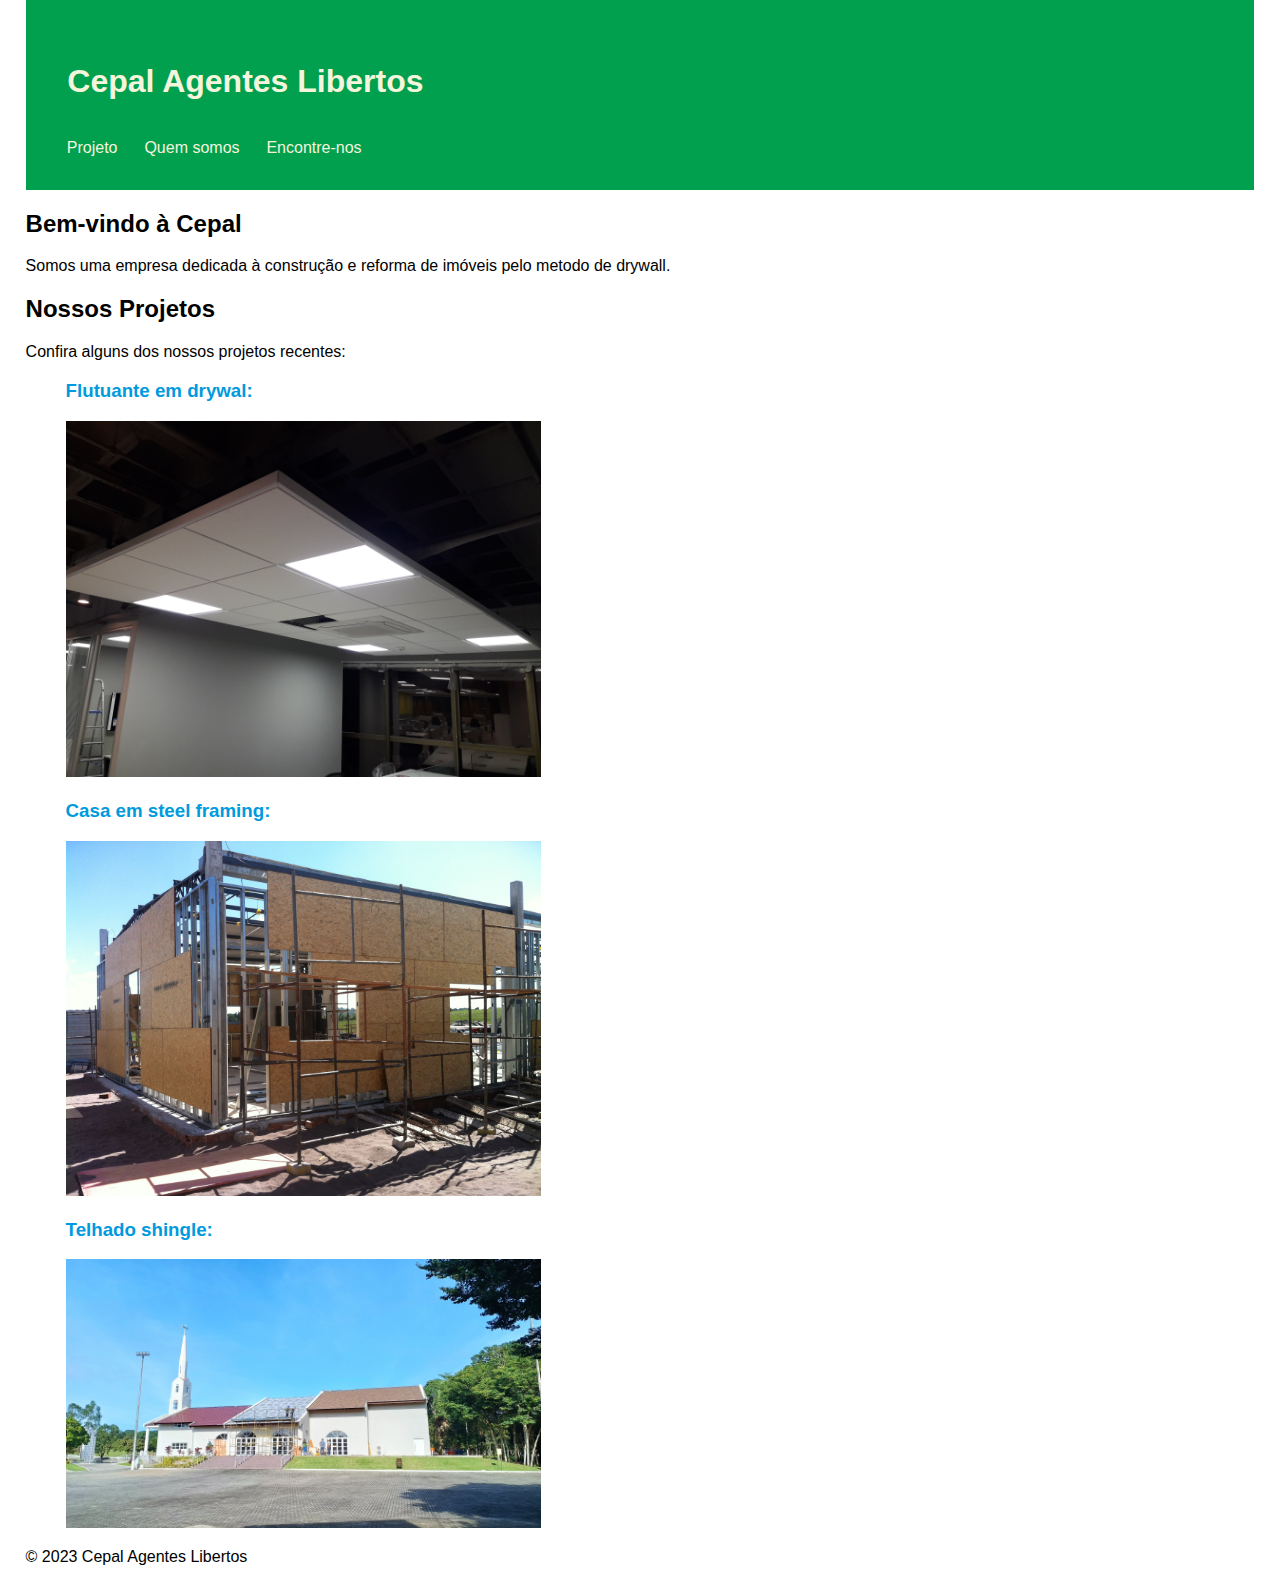
<file: index.html>
<!DOCTYPE html>
<html>

<head>
    <meta charset="utf-8">
    <meta name="viewport" content="width=device-width">
    <title>Projeto</title>
    <link rel="stylesheet" href="./css/estilo.css">
</head>
<body>
    <header>
      <h1>Cepal Agentes Libertos</h1>
      <nav>
          <a href="#">Projeto</a>
          <a href="./html/sobre.html">Quem somos</a>
          <a href="./html/contato.html">Encontre-nos</a>
      </nav>
    </header>

    <section id="inicio">
        <h2>Bem-vindo à Cepal</h2>
        <p>Somos uma empresa dedicada à construção e reforma de imóveis pelo metodo de drywall.</p>
    </section>

    <section id="projetos">
        <h2>Nossos Projetos</h2>
        <p>Confira alguns dos nossos projetos recentes:</p>
        <ul>
            <li><h3>Flutuante em drywal: </h3></li><img src="imagens/WhatsApp Image 2023-10-04 at 15.28.17 (1).jpeg">
                              
            <li><h3>Casa em steel framing: </h3></li><img src="imagens/WhatsApp Image 2023-10-04 at 15.28.17.jpeg">
      
            <li><h3>Telhado shingle: </h3></li><img src="imagens/WhatsApp Image 2023-10-04 at 15.28.21.jpeg">          
        </ul>
    </section>
  <footer>
        <p>&copy; 2023 Cepal Agentes Libertos</p>
    </footer>
</body>
</html>
</file>
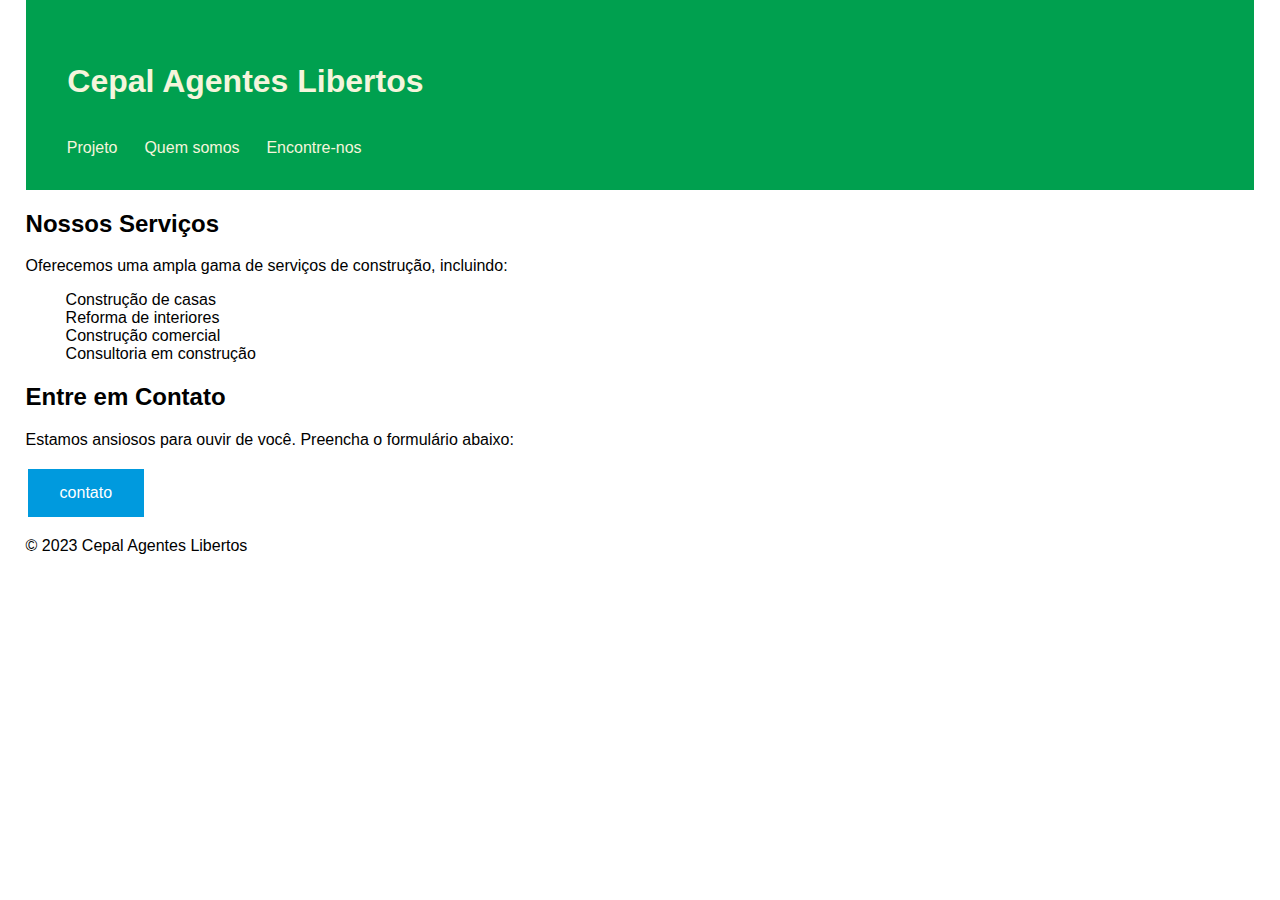
<file: html/sobre.html>
<!DOCTYPE html>
<html lang="pt-BR">

<head>
  <meta charset="UTF-8">
  <meta name="viewport" content="width=device-width, initial-scale=1.0">
  <title>Cepal Agentes Libertos</title>
  <link rel="stylesheet" href="../css/estilo.css">
</head>

<body>
  <header>
    <h1>Cepal Agentes Libertos</h1>
    <nav>
      <a href="../index.html">Projeto</a>
      <a href="#">Quem somos</a>
      <a href="./contato.html">Encontre-nos</a>
    </nav>
  </header>


  <section id="servicos">
    <h2>Nossos Serviços</h2>
    <p>Oferecemos uma ampla gama de serviços de construção, incluindo:</p>
    <ul>
      <li>Construção de casas</li>
      <li>Reforma de interiores</li>
      <li>Construção comercial</li>
      <li>Consultoria em construção</li>
    </ul>
  </section>

  <section id="contato">
    <h2>Entre em Contato</h2>
    <p>Estamos ansiosos para ouvir de você. Preencha o formulário abaixo:</p>
    <button onclick="window.location.href='contato.html';">contato</button>
  </section>

  <footer>
    <p>&copy; 2023 Cepal Agentes Libertos</p>
  </footer>
</body>

</html>
</file>
<file: css/estilo.css>
* {
  font-family: Arial, Helvetica, sans-serif;
  text-decoration: none;
  list-style-type: none;
}

body {
  width: 96%;
  margin-left: 2%;
  margin-top: 0%;
}

h1 {
  width: 48%;
  height: 20px;
  color: beige;
  text-align: left;
  padding: 1%;
}

nav {
  width: 48%;
  height: 20px;
  padding-top: 2%;
  grid-template-columns: auto, auto, auto;
  align-self: right;
  align-items: center;
}

a {
  color: beige;
  text-decoration: none;
  text-align: center;
  padding: 2%;
}

.content {
  width: 94%;
  padding-left: 3%;
  height: auto;
  display: flex;
}

img {
  width: 40%;
}

header {
  background-color: #00a04fff;
  color: #fff;
  text-align: match-parent;
  padding: 30px;
}

h3{
  color: #009adeff;
}

button {
  background-color: #009adeff;
  border: none;
  color: white;
  padding: 15px 32px;
  text-align: center;
  text-decoration: none;
  display: inline-block;
  font-size: 16px;
  margin: 4px 2px;
  cursor: pointer;
}
</file>
